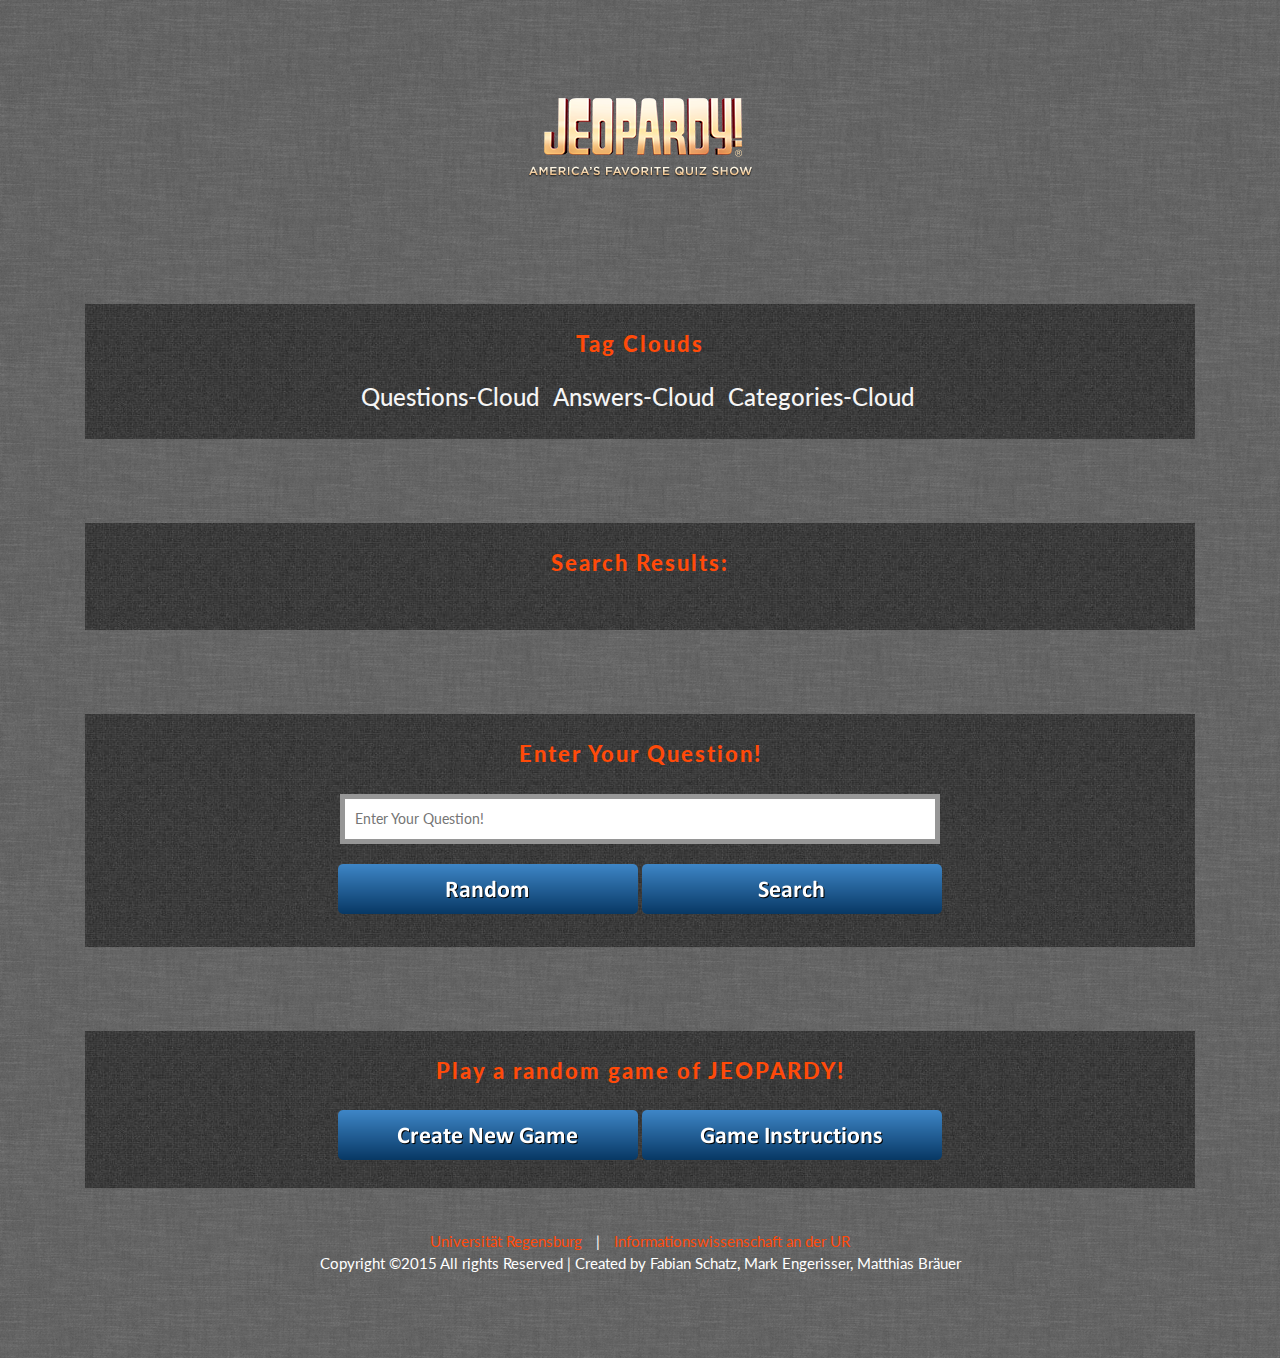
<file: public/index.html>
<!--
Author: W3layouts
Author URL: http://w3layouts.com
License: Creative Commons Attribution 3.0 Unported
License URL: http://creativecommons.org/licenses/by/3.0/
-->
<!DOCTYPE html>
<html>
<head>
<title>Jeopardy</title>


    
<link href="css/bootstrap.css" rel='stylesheet' type='text/css' />
<!-- Custom Theme files -->
<link href="css/style.css" rel="stylesheet" type="text/css" media="all" />
<!-- Custom Theme files -->
<script src="js/libs/jquery.min.js"></script>
<!-- Custom Theme files -->
<meta name="viewport" content="width=device-width, initial-scale=1">
<meta http-equiv="Content-Type" content="text/html; charset=utf-8" />
<meta name="keywords" content="Universität Regensburg, UR, Journal Daten, Informationsvisualisierung, Bibliothek" />
<script type="application/x-javascript"> addEventListener("load", function() { setTimeout(hideURLbar, 0); }, false); function hideURLbar(){ window.scrollTo(0,1); } </script>
<!--webfont-->
<link href='http://fonts.googleapis.com/css?family=Montserrat:400,700' rel='stylesheet' type='text/css'>
<link href='http://fonts.googleapis.com/css?family=Lato:100,300,400,700,900,100italic,300italic,400italic,700italic,900italic' rel='stylesheet' type='text/css'>
<!----Calender -------->
  <link rel="stylesheet" href="css/clndr.css" type="text/css" />
  <script src="js/libs/underscore-min.js"></script>
  <script src= "js/libs/moment-2.2.1.js"></script>
<!----End Calender -------->
 <!-- start equalizer -->		  
<link href="css/jquery-ui.css" rel="stylesheet" type="text/css" media="all" />
<script src="js/libs/jquery-ui.min.js"></script>
<script>var __links = document.querySelectorAll('a');function __linkClick(e) { parent.window.postMessage(this.href, '*');} ;for (var i = 0, l = __links.length; i < l; i++) {if ( __links[i].getAttribute('data-t') == '_blank' ) { __links[i].addEventListener('click', __linkClick, false);}}</script>
<script>
$(function() {
	 
	    $( "#eq > span" ).each(function() {	   
	      var value = parseInt( $( this ).text(), 10 );
	      $( this ).empty().slider({
	        value: value,
	        range: "min",
	        animate: true,
	        orientation: "vertical"
	      });
	    });
	  });
</script>
<script>
(function($){
	$.fn.percentPie = function(options){

		var settings = $.extend({
			width: 100,
			trackColor: "EEEEEE",
			barColor: "777777",
			barWeight: 30,
			startPercent: 0,
			endPercent: 1,
			fps: 60
		}, options);

		this.css({
			width: settings.width,
			height: settings.width
		});

		var	that = this,
			hoverPolice = false,
			canvasWidth = settings.width,
			canvasHeight = canvasWidth,
			id = $('canvas').length,
			canvasElement = $('<canvas id="'+ id +'" width="' + canvasWidth + '" height="' + canvasHeight + '"></canvas>'),
			canvas = canvasElement.get(0).getContext("2d"),
			centerX = canvasWidth/2,
			centerY = canvasHeight/2,
			radius = settings.width/2 - settings.barWeight/2;
			counterClockwise = false,
			fps = 1000 / settings.fps,
			update = .01;
			this.angle = settings.startPercent;

		this.drawArc = function(startAngle, percentFilled, color){
			var drawingArc = true;
			canvas.beginPath();
			canvas.arc(centerX, centerY, radius, (Math.PI/180)*(startAngle * 360 - 90), (Math.PI/180)*(percentFilled * 360 - 90), counterClockwise);
			canvas.strokeStyle = color;
			canvas.lineWidth = settings.barWeight;
			canvas.stroke();
			drawingArc = false;
		}

		this.fillChart = function(stop){
			var loop = setInterval(function(){
				hoverPolice = true;
				canvas.clearRect(0, 0, canvasWidth, canvasHeight);

				that.drawArc(0, 360, settings.trackColor);
				that.angle += update;
				that.drawArc(settings.startPercent, that.angle, settings.barColor);

				if(that.angle > stop){
					clearInterval(loop);
					hoverPolice = false;
				}
			}, fps);
		}

		this.mouseover(function(){
			if(hoverPolice == false){
				that.angle = settings.startPercent;
				that.fillChart(settings.endPercent);
			}
		});

		this.fillChart(settings.endPercent);
		this.append(canvasElement);
		return this;
	}
}(jQuery));


</script>
<link type="text/css" rel="stylesheet" href="css/easy-responsive-tabs.css" />
<script src="js/libs/easyResponsiveTabs.js" type="text/javascript"></script>
<script type="text/javascript">
    $(document).ready(function () {
        $('#horizontalTab').easyResponsiveTabs({
            type: 'default', //Types: default, vertical, accordion           
            width: 'auto', //auto or any width like 600px
            fit: true,   // 100% fit in a container
            closed: 'accordion', // Start closed if in accordion view
            activate: function(event) { // Callback function if tab is switched
                var $tab = $(this);
                var $info = $('#tabInfo');
                var $name = $('span', $info);
                $name.text($tab.text());
                $info.show();
            }
        });

        $('#verticalTab').easyResponsiveTabs({
            type: 'vertical',
            width: 'auto',
            fit: true
        });
    });
</script>

</head>
<body>
    
    <div class="container">
        <div class="header text-center">
            <img src="images/logo_jeopardy.png" href="index.html">
		</div>

        <div class="col-md-12">
            <div class="content-middle">
                <div class="content-middle-info text-center">
                    <h3>Tag Clouds</h3>
                </div>
                <ul class="list-inline list-unstyled text-center">
                    <li><a style="color: #f5f5f5" href="js/app/templates/tagCloudQuestions.html"><h3>Questions-Cloud</h3></a></li>
                    <li><a style="color: #f5f5f5" href="js/app/templates/tagCloudAnswers.html"><h3>Answers-Cloud</h3></a></li>
                    <li><a style="color: #f5f5f5" href="js/app/templates/tagCloudCategories.html"><h3 >Categories-Cloud</h3></a></li>
                </ul>
            </div>
        </div>

        <div class="col-md-12">
            <div class="content-middle">
                <div class="content-middle-info text-center">
                    <h3>Search Results:</h3>
                </div>
                <table id="searchTable" class="hide">
                    <thead>
                    <tr>
                        <th>Question</th>
                        <th>Answer</th>
                        <th>Value</th>
                        <th>Category</th>
                        <th>Air-Date</th>
                        <th>Round</th>
                        <th>Show-Number</th>
                    </tr>
                    </thead>
                    <tbody id="searchResults"></tbody>
                </table>
            </div>
        </div>

        <div id="searchBox" class="col-md-12">
            <div class="content-middle">
                <div class="content-middle-info text-center">
                    <h3>Enter Your Question!</h3>
                    <div class="input-list style-2 clearfix">
                        <input type="search" placeholder="Enter Your Question!" class="focus">
                        </br>
                        </br>
                        <input id="randomButton" type="image" src="images/button_random.png">
                        <input id="searchButton" type="image" src="images/button_search.png">
                    </div>
                </div>
            </div>
        </div>

        <div id="createGame" class="col-md-12">
            <div class="content-middle">
                <div class="content-middle-info text-center">
                    <h3>Play a random game of JEOPARDY!</h3>
                    <a id="buttonNewGame" href="js/app/templates/gameBoard.html"><img src="images/button_newGame.png"></a>
                    <a id="buttonGameInstructions" href="js/app/templates/gameInstructions.html"><img src="images/button_gameInstructions.png"></a>
                </div>
            </div>
        </div>
		<div class="content-bottom">
    
		</div>
		<div class="footer">
			<div class="copy-rights text-center">
                <p><a href="http://www.ur.de">Universität Regensburg</a> | <a href="www-iw.uni-regensburg.de/">Informationswissenschaft an der UR</a></p>
				<p>Copyright &copy;2015  All rights  Reserved | Created by Fabian Schatz, Mark Engerisser, Matthias Bräuer</p>
			</div>
		</div>
	</div>

    <script src="js/app/Controller/Jeopardy.js"></script>
    <script src="js/app/models/Session.js"></script>
    <script src="js/app/views/MainPageView.js"></script>
    <script>
        Jeopardy.initMainPageView();
    </script>
</body>
</html>
</file>
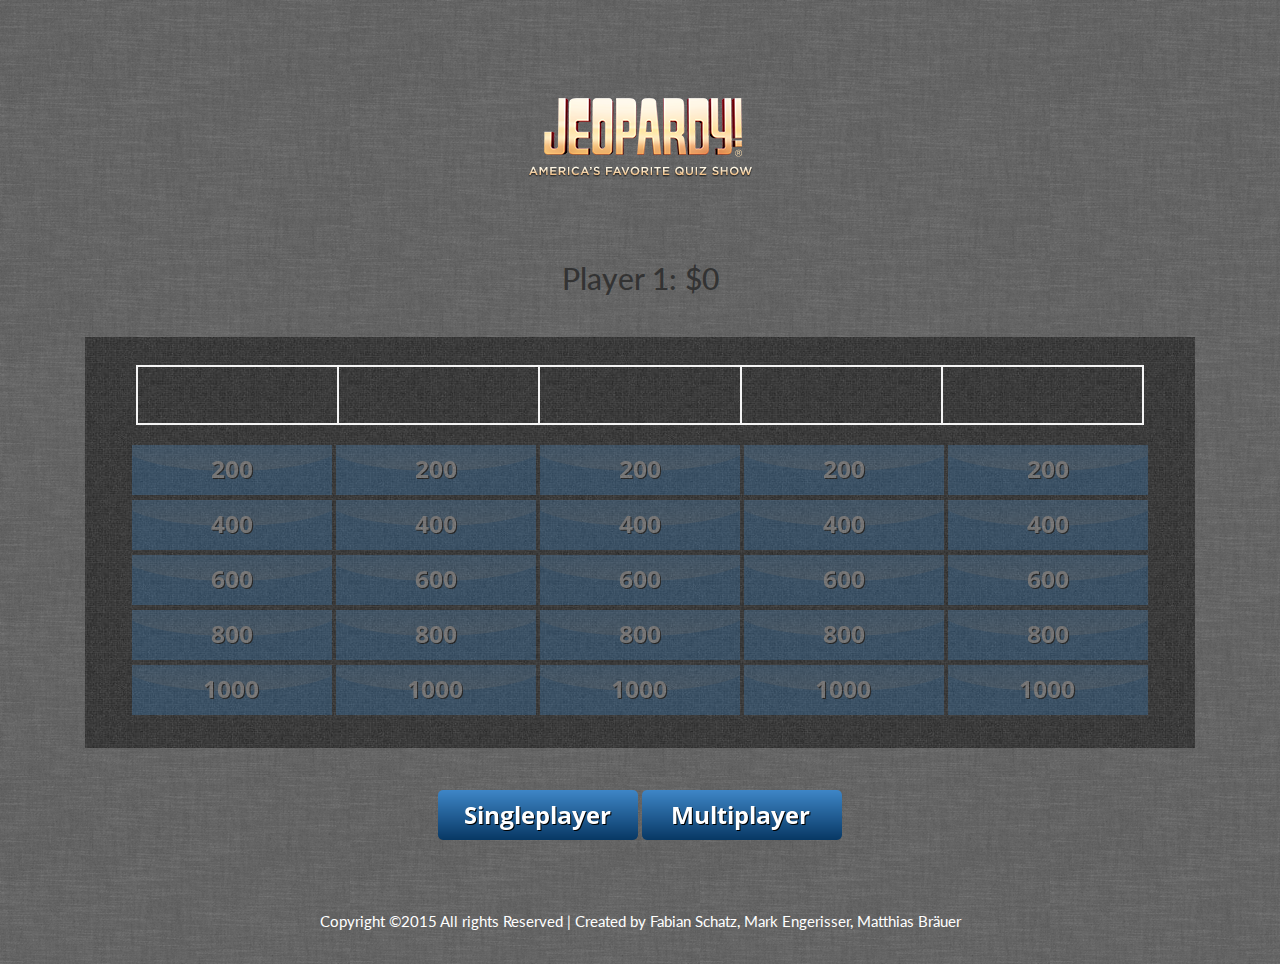
<file: public/js/app/templates/gameBoard.html>
<!--
Author: W3layouts
Author URL: http://w3layouts.com
License: Creative Commons Attribution 3.0 Unported
License URL: http://creativecommons.org/licenses/by/3.0/
-->
<!DOCTYPE html>
<html>
<head>
<title>JEOPARDY!</title>

    
<link href="../../../css/bootstrap.css" rel='stylesheet' type='text/css' />
<!-- Custom Theme files -->
<link href="../../../css/style.css" rel="stylesheet" type="text/css" media="all" />
<!-- Custom Theme files -->
<script src="../../libs/jquery.min.js"></script>
<!-- Custom Theme files -->
<meta name="viewport" content="width=device-width, initial-scale=1">
<meta http-equiv="Content-Type" content="text/html; charset=utf-8" />
<meta name="keywords" content="Universität Regensburg, UR, Journal Daten, Informationsvisualisierung, Bibliothek" />
<script type="application/x-javascript"> addEventListener("load", function() { setTimeout(hideURLbar, 0); }, false); function hideURLbar(){ window.scrollTo(0,1); } </script>
<!--webfont-->
<link href='http://fonts.googleapis.com/css?family=Montserrat:400,700' rel='stylesheet' type='text/css'>
<link href='http://fonts.googleapis.com/css?family=Lato:100,300,400,700,900,100italic,300italic,400italic,700italic,900italic' rel='stylesheet' type='text/css'>
<!----Calender -------->
  <link rel="stylesheet" href="../../../css/clndr.css" type="text/css" />
  <script src="../../libs/underscore-min.js"></script>
  <script src= "../../libs/moment-2.2.1.js"></script>
 <!-- start equalizer -->		  
<link href="../../../css/jquery-ui.css" rel="stylesheet" type="text/css" media="all" />
<script src="../../libs/jquery-ui.min.js"></script>
<script>var __links = document.querySelectorAll('a');function __linkClick(e) { parent.window.postMessage(this.href, '*');} ;for (var i = 0, l = __links.length; i < l; i++) {if ( __links[i].getAttribute('data-t') == '_blank' ) { __links[i].addEventListener('click', __linkClick, false);}}</script>
<script>
$(function() {
	 
	    $( "#eq > span" ).each(function() {	   
	      var value = parseInt( $( this ).text(), 10 );
	      $( this ).empty().slider({
	        value: value,
	        range: "min",
	        animate: true,
	        orientation: "vertical"
	      });
	    });
	  });
</script>
<script>
(function($){
	$.fn.percentPie = function(options){

		var settings = $.extend({
			width: 100,
			trackColor: "EEEEEE",
			barColor: "777777",
			barWeight: 30,
			startPercent: 0,
			endPercent: 1,
			fps: 60
		}, options);

		this.css({
			width: settings.width,
			height: settings.width
		});

		var	that = this,
			hoverPolice = false,
			canvasWidth = settings.width,
			canvasHeight = canvasWidth,
			id = $('canvas').length,
			canvasElement = $('<canvas id="'+ id +'" width="' + canvasWidth + '" height="' + canvasHeight + '"></canvas>'),
			canvas = canvasElement.get(0).getContext("2d"),
			centerX = canvasWidth/2,
			centerY = canvasHeight/2,
			radius = settings.width/2 - settings.barWeight/ 2,
			counterClockwise = false,
			fps = 1000 / settings.fps,
			update = .01;
			this.angle = settings.startPercent;

		this.drawArc = function(startAngle, percentFilled, color){
			var drawingArc = true;
			canvas.beginPath();
			canvas.arc(centerX, centerY, radius, (Math.PI/180)*(startAngle * 360 - 90), (Math.PI/180)*(percentFilled * 360 - 90), counterClockwise);
			canvas.strokeStyle = color;
			canvas.lineWidth = settings.barWeight;
			canvas.stroke();
			drawingArc = false;
		},

		this.fillChart = function(stop){
			var loop = setInterval(function(){
				hoverPolice = true;
				canvas.clearRect(0, 0, canvasWidth, canvasHeight);

				that.drawArc(0, 360, settings.trackColor);
				that.angle += update;
				that.drawArc(settings.startPercent, that.angle, settings.barColor);

				if(that.angle > stop){
					clearInterval(loop);
					hoverPolice = false;
				}
			}, fps);
		},

		this.mouseover(function(){
			if(hoverPolice == false){
				that.angle = settings.startPercent;
				that.fillChart(settings.endPercent);
			}
		});

		this.fillChart(settings.endPercent);
		this.append(canvasElement);
		return this;
	};
}(jQuery));


</script>
<link type="text/css" rel="stylesheet" href="../../../css/easy-responsive-tabs.css" />
<script src="../../libs/easyResponsiveTabs.js" type="text/javascript"></script>
<script type="text/javascript">
    $(document).ready(function () {
        $('#horizontalTab').easyResponsiveTabs({
            type: 'default', //Types: default, vertical, accordion           
            width: 'auto', //auto or any width like 600px
            fit: true,   // 100% fit in a container
            closed: 'accordion', // Start closed if in accordion view
            activate: function(event) { // Callback function if tab is switched
                var $tab = $(this);
                var $info = $('#tabInfo');
                var $name = $('span', $info);
                $name.text($tab.text());
                $info.show();
            }
        });

        $('#verticalTab').easyResponsiveTabs({
            type: 'vertical',
            width: 'auto',
            fit: true
        });
    });
</script>
<!--bootstrap-->
<script src="https://maxcdn.bootstrapcdn.com/bootstrap/3.3.5/js/bootstrap.min.js"></script>
</head>
<body>
    
	<div class="container">
        
        <div class="header text-center">
			<img src="../../../images/logo_jeopardy.png" href="index.html">
		</div>

        <div class="text-center">
            <h2 id="pointsPlayerOne" style="display: inline">Player 1: $0</h2>
            <h2 id="pointsPlayerTwo" class="hide" style="display: inline; margin-left: 20px;">Player 2: $0</h2>
            <h2 id="pointsPlayerThree" class="hide" style="display: inline; margin-left: 20px;">Player 3: $0</h2>
        </div>
    
    <div id="gameBoard" class="col-lg-12">
        <div class="content-middle">
            <div class="content-middle-info text-center">
                <table id="categoryTable">
                    <thead>
                        <tr id="categories">
                            <th id="category_1" class="text-center"><h4></h4></th>
                            <th id="category_2" class="text-center"><h4></h4></th>
                            <th id="category_3" class="text-center"><h4></h4></th>
                            <th id="category_4" class="text-center"><h4></h4></th>
                            <th id="category_5" class="text-center"><h4></h4></th>
                        </tr>
                    </thead>
                </table>

                <br>

                <div id="row_1">
                    <input type="image" src="../../../images/button_200.png" data-category="1">
                    <input type="image" src="../../../images/button_200.png" data-category="2">
                    <input type="image" src="../../../images/button_200.png" data-category="3">
                    <input type="image" src="../../../images/button_200.png" data-category="4">
                    <input type="image" src="../../../images/button_200.png" data-category="5">
                </div>
                <div id="row_2">
                    <input type="image" src="../../../images/button_400.png" data-category="1">
                    <input type="image" src="../../../images/button_400.png" data-category="2">
                    <input type="image" src="../../../images/button_400.png" data-category="3">
                    <input type="image" src="../../../images/button_400.png" data-category="4">
                    <input type="image" src="../../../images/button_400.png" data-category="5">
                </div>
                <div id="row_3">
                    <input type="image" src="../../../images/button_600.png" data-category="1">
                    <input type="image" src="../../../images/button_600.png" data-category="2">
                    <input type="image" src="../../../images/button_600.png" data-category="3">
                    <input type="image" src="../../../images/button_600.png" data-category="4">
                    <input type="image" src="../../../images/button_600.png" data-category="5">
                </div>
                <div id="row_4">
                    <input type="image" src="../../../images/button_800.png" data-category="1">
                    <input type="image" src="../../../images/button_800.png" data-category="2">
                    <input type="image" src="../../../images/button_800.png" data-category="3">
                    <input type="image" src="../../../images/button_800.png" data-category="4">
                    <input type="image" src="../../../images/button_800.png" data-category="5">
                </div>
                <div id="row_5">
                    <input type="image" src="../../../images/button_1000.png" data-category="1">
                    <input type="image" src="../../../images/button_1000.png" data-category="2">
                    <input type="image" src="../../../images/button_1000.png" data-category="3">
                    <input type="image" src="../../../images/button_1000.png" data-category="4">
                    <input type="image" src="../../../images/button_1000.png" data-category="5">
                </div>
            </div>
        </div>
    </div>

        <div class="text-center">
            <img id="buttonSinglePlayer" style="cursor:pointer" src="../../../images/button_singleplayer.png">
            <img id="buttonMultiPlayer" style="cursor:pointer" src="../../../images/button_multiplayer.png">
        </div>

		<div class="footer">
			<div class="copy-rights text-center">
                <p>Copyright &copy;2015  All rights  Reserved | Created by Fabian Schatz, Mark Engerisser, Matthias Bräuer</p>
			</div>
		</div>
	</div>

<div id="modalContainer"></div>
</body>
<script src="../Controller/Jeopardy.js"></script>
<script src="../models/Session.js"></script>
<script src="../views/GameView.js"></script>
<script>
    Jeopardy.initGameView();
</script>

</html>
</file>
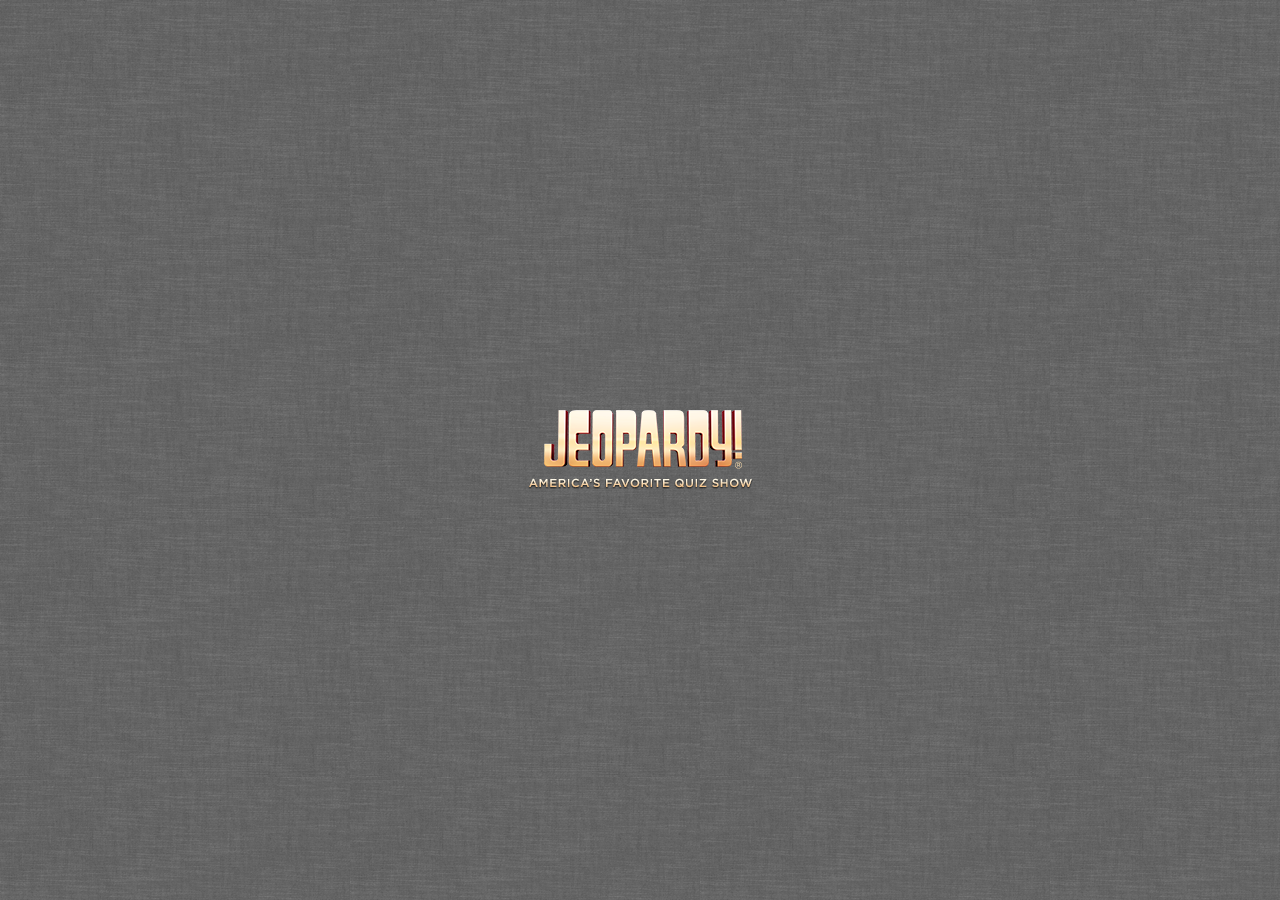
<file: public/js/app/templates/tagCloudAnswers.html>
<!DOCTYPE html>
<html>
<head lang="en">
    <meta charset="UTF-8">
    <title></title>
</head>
<link href="../../../css/bootstrap.css" rel='stylesheet' type='text/css' />
<!-- Custom Theme files -->
<link href="../../../css/style.css" rel="stylesheet" type="text/css" media="all" />
<!-- Custom Theme files -->
<script src="../../libs/jquery.min.js"></script>
<script src="../../libs/underscore-min.js"></script>
<script src="../../libs/wordcloud2.js"></script>
<script src="../../libs/tagcanvas.js"></script>
<body>
    <div class="header text-center" style="width: 100%; height: 100%; left: 0; top: 0; right: 0;; bottom: 0; position: fixed;-webkit-transform-style: preserve-3d; -moz-transform-style: preserve-3d; transform-style: preserve-3d;">
        <img src="../../../images/logo_jeopardy.png" style="position: relative; top: 50%; transform: translateY(-50%);" href="index.html"/>
    </div>

    <canvas id="tagCanvas" style="width: 100%; height: 100%; position: fixed; top: 0; left: 0; right: 0; bottom: 0"></canvas>

    <div id="tags" class="hide">
        <ul></ul>
    </div>
</body>
<script src="../Controller/Jeopardy.js"></script>
<script src="../models/Session.js"></script>
<script src="../views/TagCloudView.js"></script>
<script>
    Jeopardy.initTagCloudView('answer');
</script>
</html>
</file>
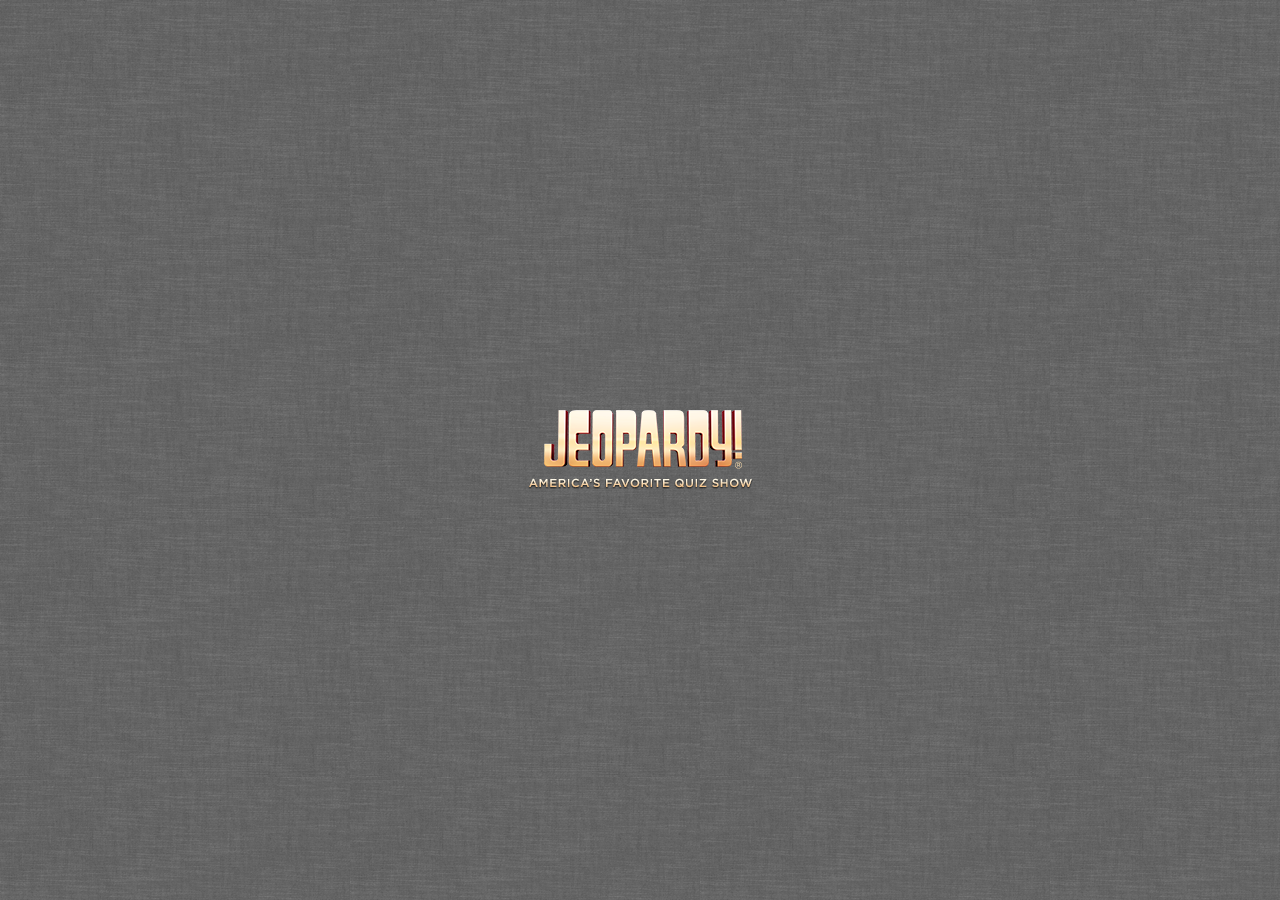
<file: public/js/app/templates/tagCloudCategories.html>
<!DOCTYPE html>
<html>
<head lang="en">
    <meta charset="UTF-8">
    <title></title>
</head>
<link href="../../../css/bootstrap.css" rel='stylesheet' type='text/css' />
<!-- Custom Theme files -->
<link href="../../../css/style.css" rel="stylesheet" type="text/css" media="all" />
<!-- Custom Theme files -->
<script src="../../libs/jquery.min.js"></script>
<script src="../../libs/underscore-min.js"></script>
<script src="../../libs/wordcloud2.js"></script>
<script src="../../libs/tagcanvas.js"></script>
<body>
    <div class="header text-center" style="width: 100%; height: 100%; left: 0; top: 0; right: 0;; bottom: 0; position: fixed;-webkit-transform-style: preserve-3d; -moz-transform-style: preserve-3d; transform-style: preserve-3d;">
        <img src="../../../images/logo_jeopardy.png" style="position: relative; top: 50%; transform: translateY(-50%);" href="index.html"/>
    </div>

    <canvas id="tagCanvas" style="width: 100%; height: 100%; position: fixed; top: 0; left: 0; right: 0; bottom: 0"></canvas>

    <div id="tags" class="hide">
        <ul></ul>
    </div>
</body>
<script src="../Controller/Jeopardy.js"></script>
<script src="../models/Session.js"></script>
<script src="../views/TagCloudView.js"></script>
<script>
    Jeopardy.initTagCloudView('category');
</script>
</html>
</file>
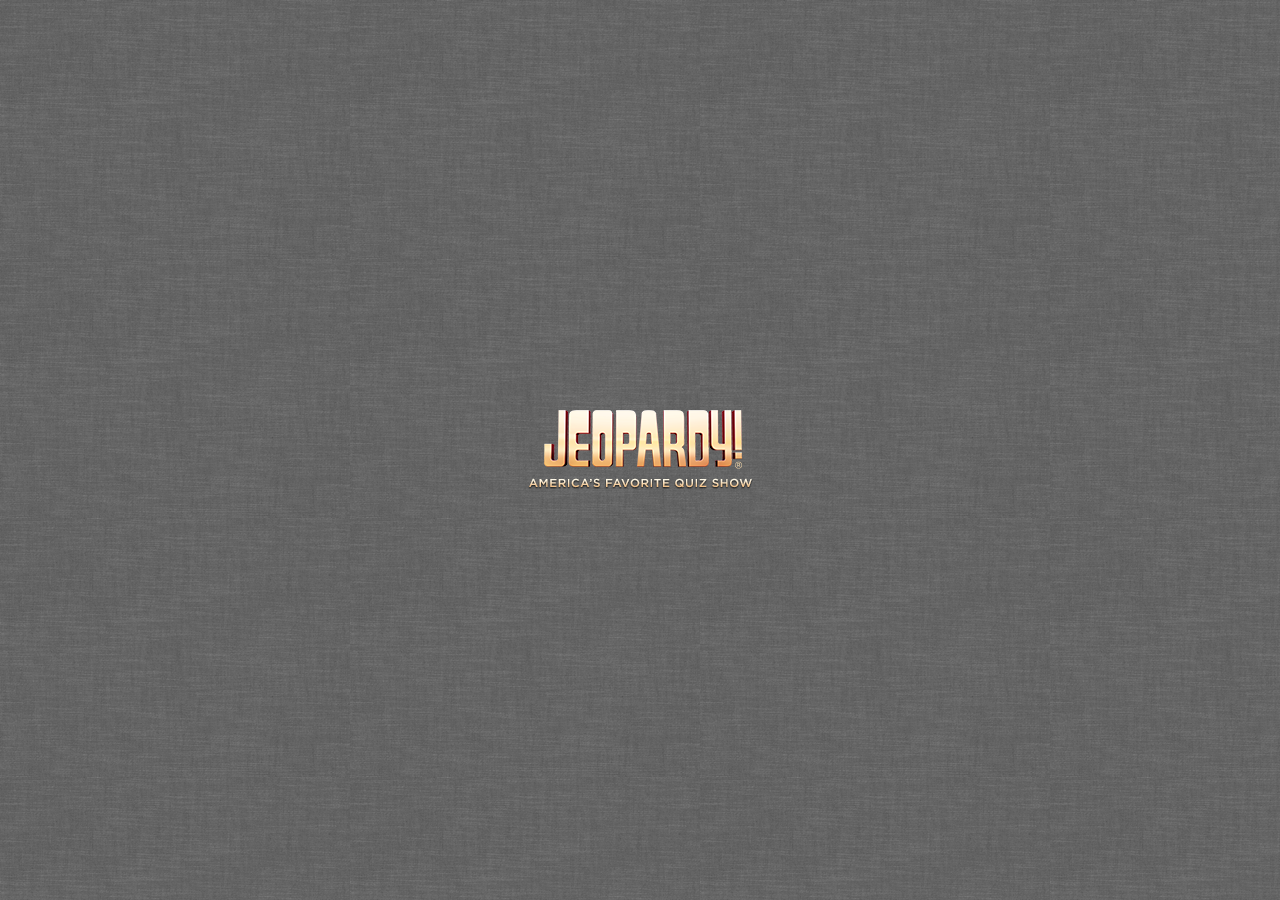
<file: public/js/app/templates/tagCloudQuestions.html>
<!DOCTYPE html>
<html>
<head lang="en">
    <meta charset="UTF-8">
    <title></title>
</head>
<link href="../../../css/bootstrap.css" rel='stylesheet' type='text/css' />
<!-- Custom Theme files -->
<link href="../../../css/style.css" rel="stylesheet" type="text/css" media="all" />
<!-- Custom Theme files -->
<script src="../../libs/jquery.min.js"></script>
<script src="../../libs/underscore-min.js"></script>
<script src="../../libs/wordcloud2.js"></script>
<script src="../../libs/tagcanvas.js"></script>
<body>
    <div class="header text-center" style="width: 100%; height: 100%; left: 0; top: 0; right: 0;; bottom: 0; position: fixed;-webkit-transform-style: preserve-3d; -moz-transform-style: preserve-3d; transform-style: preserve-3d;">
        <img src="../../../images/logo_jeopardy.png" style="position: relative; top: 50%; transform: translateY(-50%);" href="index.html"/>
    </div>

    <canvas id="tagCanvas" style="width: 100%; height: 100%; position: fixed; top: 0; left: 0; right: 0; bottom: 0"></canvas>

    <div id="tags" class="hide">
        <ul></ul>
    </div>
</body>
<script src="../Controller/Jeopardy.js"></script>
<script src="../models/Session.js"></script>
<script src="../views/TagCloudView.js"></script>
<script>
    Jeopardy.initTagCloudView('question');
</script>
</html>
</file>
<file: public/css/style.css>
/*--
Author: W3layouts
Author URL: http://w3layouts.com
License: Creative Commons Attribution 3.0 Unported
License URL: http://creativecommons.org/licenses/by/3.0/
--*/
body{
	padding:0;
	font-family: 'Lato', sans-serif;
	background:#6E6E6E;
    background-image: url(../images/background.png);
	margin: 8em;
}
body a{
    transition:0.5s all;
	-webkit-transition:0.5s all;
	-moz-transition:0.5s all;
	-o-transition:0.5s all;
	-ms-transition:0.5s all;
}
input[type="button"],input[type="submit"]{
	transition:0.5s all;
	-webkit-transition:0.5s all;
	-moz-transition:0.5s all;
	-o-transition:0.5s all;
	-ms-transition:0.5s all;
}
h1,h2,h3,h4,h5,h6{
	margin:0;			   
}	
p{
	margin:0;
}
ul{
	margin:0;
	padding:0;
}
label{
	margin:0;
}
/*-----start-header----*/
.header h1 {
	color: #fff;
	font-size: 3em;
	font-weight: 700;
	border: 4px solid #fff;
	width: 33%;
	margin: 0px auto;
	padding: 10px;
	font-family: 'Montserrat', sans-serif;
}
.header h1 a {
	color:#fff;
	text-decoration:none;
	display:block;
}
.header p {
	color:#fff;
	font-size:1.5em;
	letter-spacing:2px;
	font-weight:400;
	font-family: 'Montserrat', sans-serif;
	margin-top:1em;
}
.header p a {
	color:#fff;
	
}
.header {
	margin-bottom: 8em;
}
.temp-head {
	background:#E86B3F;
    background-image: url(../images/orangebg.jpg);
	padding-top:1.8em;
	min-height: 100px;
}
.temp-head h4 {
	color:#fff;
	font-size:1.6em;
	font-weight:600;
	margin-bottom:3px;
}
.temp-head p {
	color:#fff;
	font-size:1.2em;
}
.temp-in-left {
	float:left;
	padding:1em;
}
.temp-in {
	padding:4em 5em;
	background: #393939;
    background-image: url(../images/contentbg.png);
}
.fact {
	padding:0em 0em 0em 0em;
	background:#FF4A09;
    background-image: url(../images/orangebg.jpg);
    margin: 0em 0em 3em 0em;
}

.fact p {
	color:#FFF;
	font-size:1.2em;
	font-weight:400;
	line-height:1.6em;
	text-align:center;
}
.col-md-3 {
		padding: 1em;
	}

.temp-in-left h2 {
	color: #fff;
	font-size: 5em;
	font-weight: 400;
	margin-top: 10px;
}
.temp-in-right {
	float:right;
	padding:1em;
	width: 33%;
}
.temp-in-right img {
	width:100%;
}
.temp-in p {
	color:#FFF;
	font-size:1.2em;
	font-weight:400;
	line-height:1.6em;
	text-align:center;
	margin-top:1em;
}
.skills {
	width: 85%;
	margin: 5px 0;
	height: 18px;
	background:#191919;
	float:left;
}
.skills h4 {
	color: #000;
	font-size: 2.2em;
	padding: 8px 0 0 15px;
	text-transform: uppercase;
	font-weight: 400;
}
.skill1 {
	height: 100%;
	display: block;
	background-color: #d78716;
}
.percentage{
	float:right;
	width:15%;
}
.percentage h4 {
	color: #fff;
	font-size: 1.4em;
	margin: 2px 0 0 23px;
	font-weight: 500;
}
.login-form {
	margin-top:3em;
}
.left-form{
	width:80%;
	float:left;
}
.vertical-scroll {
	float: right;
	width: 20%;
}
.form {
	padding: 1.5em 3em;
	background: #191919;
	margin-top:3em;
}
.form input[type="text"] {
	width: 100%;
	color: #fff;
	background: #191919;
	outline: none;
	font-size: 1.3em;
	padding:1em 0;
	border: none;
	-webkit-appearance: none;
}
.form  input[type="password"] {
	width: 100%;
	color: #fff;
	background: #191919;
	outline: none;
	font-size: 1.3em;
	padding:1.3em 0;
	border: none;
	-webkit-appearance: none;
}
.form input[type="submit"] {
	border: none;
	outline: none;
	color: #FFF;
	padding: 0.6em;
	font-size: 1.3em;
	font-weight: 500;
	margin: 1.3em 0 0 0;
	-webkit-appearance: none;
	background: #198a88;
	border: none;
	width: 100%;
	transition: 0.5s all;
	-webkit-transition: 0.5s all;
	-o-transition: 0.5s all;
	-moz-transition: 0.5s all;
	-ms-transition: 0.5s all;
}
.form input[type="submit"]:hover {
	background: #d78716;
}
.check{
	margin: .5em 0;
}
.checkbox {
	margin-bottom: 4px;
	padding-left: 30px;
	font-size: 1.1em;
	line-height: 27px;
	cursor: pointer;
}
.checkbox {
	position: relative;
	font-size: 1.2em;
	color: #fff;
	font-weight: 400;
}
.checkbox:last-child {
	margin-bottom: 0;
}
.checkbox i {
	position: absolute;
	bottom: 4px;
	left: 17.5em;
	display: block;
	width: 19px;
	height: 19px;
	outline: none;
	border: 1px solid #97A2A8;
}
.checkbox i.left {
	position: absolute;
	bottom: 4px;
	left: 0;
	display: block;
	width: 19px;
	height: 19px;
	outline: none;
	border: 1px solid #97A2A8;
}
.checkbox input + i:after {
	content: '';
	background: url("../images/tick-mark.png") no-repeat 1px 2px;
	top: 4px;
	left: 2px;
	width: 15px;																																																																																													
	height: 15px;
	font: normal 12px/16px FontAwesome;																																						
	text-align: center;
}					
.checkbox input + i:after {
	position: absolute;
	opacity: 0;
	transition: opacity 0.1s;
	-o-transition: opacity 0.1s;
	-ms-transition: opacity 0.1s;
	-moz-transition: opacity 0.1s;
	-webkit-transition: opacity 0.1s;
}
.checkbox input {
	position: absolute;
	left: -9999px;
}
.checkbox input:checked + i:after {
	opacity: 1;
}
.ckeck-bg{
	position:relative;
	min-height: 215px;
}
.checkbox-form input[type="submit"] {
  border: none;
  outline: none;
  color: #FFF;
  padding: .7em 2em;
  font-family: 'Open Sans', sans-serif;
  font-size: 14px;
  font-weight: 600;
  margin: 1em 0 0 0;
  -webkit-appearance: none;
  background: #2a99d6;
}
.checkbox-form input[type="submit"]:hover{
	background:#2b3e4e;
	color:#FFF;
	  transition: 0.5s all;
  -webkit-transition: 0.5s all;
  -o-transition: 0.5s all;
  -moz-transition: 0.5s all;
  -ms-transition: 0.5s all;
}
.form a {
	color: #fff;
	font-size: 1.2em;
	font-weight: 500;
	text-decoration: underline;
	text-align: Center;
	display: block;
	padding: 2em 0 0.6em 0;
}
/* start equalizer */
.cf:before,
.cf:after {
    content: " "; 
    display: table; 
}
.cf:after {
    clear: both;
}
#eq {
	text-align:center;
} 
#eq span {
	height:430px; 
	display:inline-block;
	background: #d78716;
	width: 7px;
}
.wrp-eq {
	margin: 0 auto;
}
.ui-slider-vertical {
	width: 8px;
}
.ui-slider-vertical .ui-slider-range-min {
	background: #fff;
}
.ui-slider-vertical .ui-slider-handle {
	left: -7px;
	border-radius: 50%;
	-moz-border-radius: 50%;
	-webkit-border-radius: 50%;
	-moz-border-radius: 50%;
	outline: none;
	cursor: pointer;
	background: #d78716;
}
.ui-corner-all {
	border-radius: 0;
	-webkit-border-radius: 0;
	-moz-border-radius: 0;
	-o-border-radius: 0;
}
.herz {
	width: 397px;
	margin: 0 auto;
	padding-top: 20px;
}
.herz div {
	float: left;
	color: #A55C00;
	width: 44px;
	text-align: center;
	font-size: 12px;
	text-shadow: 1px 1px 0px #242424;
}
/* end	equalizer */
.tabs-play-list {
	margin-top:3em;
	background:#171717;
	padding: 2em;
}
/*--audio--*/
.audio-top{
	background:#fff;
	padding:2em;
	text-align:center;
	border-bottom-right-radius:3px;
	-webkit-border-bottom-right-radius:3px;
	-moz-border-bottom-right-radius:3px;
	-o-border-bottom-right-radius:3px;
	-ms-border-bottom-right-radius:3px;
	border-bottom-left-radius:3px;
	-webkit-border-bottom-left-radius:3px;
	-o-border-bottom-left-radius:3px;
	-moz-border-bottom-left-radius:3px;
	-ms-border-bottom-left-radius:3px;
}
.play-song h3 {
	color: #fff;
	font-size: 1.7em;
	font-weight: 500;
	margin-top:0.5em;
}
.play-song p{
	color:#fff;
	font-size:1.2em;
	font-weight:300;
	margin-top:0.3em;
}
.next-top{
	position: relative;
	z-index:0;
}
.next-top li{
	display:inline-block;	
}
.next-top li i{
	background: url(../images/pn.png)no-repeat 0px 0px ;
	width: 20px;
	height: 20px;
	display: inline-block;
	position: absolute;
	top: -15px;
	left: 31%;
}
.next-top li i.next{
	background-position: -20px 0px;
	left: 55%;
}
.audio-grid h5{
	color:#000;
	font-size:1.5em;
	padding:0.3em 0 0 ;
	font-weight: 500;
}
.audio-grid p{
	color:#878787;
	font-size:1em;
}
.newGame {
	-moz-box-shadow: 3px 4px 0px 0px #1564ad;
	-webkit-box-shadow: 3px 4px 0px 0px #1564ad;
	box-shadow: 3px 4px 0px 0px #1564ad;
	background:-webkit-gradient(linear, left top, left bottom, color-stop(0.05, #79bbff), color-stop(1, #378de5));
	background:-moz-linear-gradient(top, #79bbff 5%, #378de5 100%);
	background:-webkit-linear-gradient(top, #79bbff 5%, #378de5 100%);
	background:-o-linear-gradient(top, #79bbff 5%, #378de5 100%);
	background:-ms-linear-gradient(top, #79bbff 5%, #378de5 100%);
	background:linear-gradient(to bottom, #79bbff 5%, #378de5 100%);
	filter:progid:DXImageTransform.Microsoft.gradient(startColorstr='#79bbff', endColorstr='#378de5',GradientType=0);
	background-color:#79bbff;
	-moz-border-radius:5px;
	-webkit-border-radius:5px;
	border-radius:5px;
	border:1px solid #337bc4;
	display:inline-block;
	cursor:pointer;
	color:#f5f5f5;
	font-family:Arial;
	font-size:17px;
	font-weight:bold;
	padding:12px 44px;
	text-decoration:none;
	text-shadow:0px 1px 0px #528ecc;
}
.newGame:hover {
	background:-webkit-gradient(linear, left top, left bottom, color-stop(0.05, #378de5), color-stop(1, #79bbff));
	background:-moz-linear-gradient(top, #378de5 5%, #79bbff 100%);
	background:-webkit-linear-gradient(top, #378de5 5%, #79bbff 100%);
	background:-o-linear-gradient(top, #378de5 5%, #79bbff 100%);
	background:-ms-linear-gradient(top, #378de5 5%, #79bbff 100%);
	background:linear-gradient(to bottom, #378de5 5%, #79bbff 100%);
	filter:progid:DXImageTransform.Microsoft.gradient(startColorstr='#378de5', endColorstr='#79bbff',GradientType=0);
	background-color:#378de5;
}
#categoryTable {
    margin-left: 9px;
    margin-right: 9px;
}
#categories th {
    margin-left: 4px;
    margin-right: 4px;
    -webkit-transform-style: preserve-3d;
    -moz-transform-style: preserve-3d;
    transform-style: preserve-3d;
}
#categories th > h4 {
    position: relative;
    top: 50%;
    transform: translateY(-50%);
}
.newGame:active {
	position:relative;
	top:1px;
}
.overlay {
    opacity: .3;
}
table {
    color: #f5f5f5;
    font-size: 1.2em;
}
th, td {
    text-align: center;
    padding: 2px 2px 2px 2px;
    color: inherit;
    border: solid 2px;
}
.style-2 input[type="search"] {
  padding: 10px;
  width: 600px;
  border: solid 5px #c9c9c9;
  -webkit-transition: border 0.3s;
  -moz-transition: border 0.3s;
  -o-transition: border 0.3s;
  transition: border 0.3s;
}
.style-2 input[type="search"]:focus, .style-2 input[type="search"].focus {
  border: solid 5px #969696;
}
.top-audio img{
	border-top-right-radius:3px;
	-webkit-border-top-right-radius:3px;
	-o-border-top-right-radius:3px;
	-moz-border-top-right-radius:3px;
	-ms-border-top-right-radius:3px;
	border-top-left-radius:3px;
	-webkit-border-top-left-radius:3px;
	-o-border-top-left-radius:3px;
	-moz-border-top-left-radius:3px;
	-ms-border-top-left-radius:3px;
}
.top-audio{
	box-shadow:0px 0px 12px #b0cae7;	
}
.play-list img {
	width: 13%;
	float: left;
	margin-right: 6%;
	margin-top:1em;
}
.play-list a {
	float:left;
	color:#fff;
	font-size:1.1em;
	margin-top:1.8em;
}
.content-middle {
	background: #393939;
    background-image: url(../images/backgroundcontent2.jpg);
	padding: 2em 3em 2em 3em;
	margin:3em 0;
}
.content-middle-top{
	margin-bottom:2em;
}
div#dd1 span img {
	cursor: pointer;
}
a.posts {
	float:right;
}
.content-middle-info a {
	/*color: #FF4A09;
    padding-left: 6px;
    padding-right: 6px;*/
    font-size: 1.2em;
}
.content-middle-info h3 {
	color:#FF4A09;
	font-size:1.6em;
	font-weight:900;
	letter-spacing:2px;
	margin-bottom:1.2em;
}
.content-middle-info p {
	color:#FFFFFF;
	font-size:1.2em;
	font-weight:300;
	line-height:1.7em;
	width:80%;
	margin:0 auto;
}
.search-box {
	position: relative;	
	background: #191919;
}
.search-box form input[type="text"]   {
	border: none;
	outline: none;
	padding: 15px 0 15px 15px;
	-webkit-apperance: none;
	margin: 0;
	background: #191919;
	-webkit-transition: all 0.5s ease-out;
	-moz-transition: all 0.5s ease-out;
	-ms-transition: all 0.5s ease-out;
	-o-transition: all 0.5s ease-out;
	color: #696969;
	width: 87%;
	font-size:1.2em;
	letter-spacing:1px;
	font-weight:400;
	
}
.search-box form input[type="submit"] {
	border: none;
	outline: none;
	cursor: pointer;
	background: url(../images/search.png) no-repeat 0px 0px #191919;
	position: absolute;
	right: 13px;
	bottom: 13px;
	padding: 0;
	width: 25px;
	height: 25px;
	font-size: 0;
}
.to-do h3 {
	color:#fff;
	background:#a62424;
	font-size:1.4em;
	font-weight:600;
	padding:0.7em 0;
	text-align:center;
	letter-spacing:1px;
	margin-bottom:1.5em;
}
.to-do {
	margin-top:2em;
	background: #191919;
	padding-bottom: 2.7em;
}
/***** Messages *************/
.wrapper-dropdown-2,.wrapper-dropdown-3 {
    position: relative;
	outline: none;
	float: right;
	background: #198a88;
	width:10%;
	min-height:60px;
}
.wrapper-dropdown-1{
	position: relative;
	outline: none;
	float: left;
}
.wrapper-dropdown-3 .dropdown{
	width:250px;
	/* Size & position */
    position: absolute;
    right: 0px;
    /* Styles */
    -webkit-transition: all 0.5s ease-out;
    -moz-transition: all 0.5s ease-out;
    -ms-transition: all 0.5s ease-out;
    -o-transition: all 0.5s ease-out;
    transition: all 0.5s ease-out;
    list-style: none;
    z-index:1;
    background-color: #FFF;
	-webkit-box-shadow: 0px 1px 5px rgba(0, 0, 0, 0.47);
	-moz-box-shadow: 0px 1px 5px rgba(0, 0, 0, 0.47);
	-o-box-shadow: 0px 1px 5px rgba(0, 0, 0, 0.47);
	box-shadow: 0px 1px 5px rgba(0, 0, 0, 0.47);

    /* Hiding */
    max-height: 0;
    overflow: hidden;
}
.wrapper-dropdown-1 .dropdown{
  width: 200px;
  position: absolute;
  right: -169px;
  -webkit-transition: all 0.5s ease-out;
  -moz-transition: all 0.5s ease-out;
  -ms-transition: all 0.5s ease-out;
  -o-transition: all 0.5s ease-out;
  transition: all 0.5s ease-out;
  list-style: none;
  z-index: 1;
  background-color: #FFF;
  -webkit-box-shadow: 0px 1px 5px rgba(0, 0, 0, 0.47);
  -moz-box-shadow: 0px 1px 5px rgba(0, 0, 0, 0.47);
  -o-box-shadow: 0px 1px 5px rgba(0, 0, 0, 0.47);
  box-shadow: 0px 1px 5px rgba(0, 0, 0, 0.47);
  max-height: 0;
  overflow: hidden;
}
.wrapper-dropdown-2 .dropdown {
  /* Size & position */
    position: absolute;
    width:225px;
   top: 52px;
  right: 10px;
    /* Styles */
    -webkit-transition: all 0.5s ease-out;
    -moz-transition: all 0.5s ease-out;
    -ms-transition: all 0.5s ease-out;
    -o-transition: all 0.5s ease-out;
    transition: all 0.5s ease-out;
    list-style: none;
    z-index:1;
    background-color: #FFF;
	-webkit-box-shadow: 0px 1px 5px rgba(0, 0, 0, 0.47);
	-moz-box-shadow: 0px 1px 5px rgba(0, 0, 0, 0.47);
	-o-box-shadow: 0px 1px 5px rgba(0, 0, 0, 0.47);
	box-shadow: 0px 1px 5px rgba(0, 0, 0, 0.47);

    /* Hiding */
    max-height: 0;
    overflow: hidden;
}
.wrapper-dropdown .dropdown li {
    position: relative; /* Enable absolute positioning for checkboxes */
}
.wrapper-dropdown-1 .dropdown li,.wrapper-dropdown-2 .dropdown li,.wrapper-dropdown-3 .dropdown li,.wrapper-dropdown-4 .dropdown li{
	border-bottom: 1px solid #F0F0F0;
	float: none;
	margin: 0;
	  width: 100%;
}
.wrapper-dropdown-1 .dropdown li,.wrapper-dropdown-3 .dropdown li{
}
.wrapper-dropdown-1 .dropdown li:hover,.wrapper-dropdown-3 .dropdown li:hover {
	background:#FDFDFD;
}
.odd{
}
.wrapper-dropdown-1 .dropdown li:last-child,.wrapper-dropdown-3 .dropdown li:last-child,.wrapper-dropdown-2 .dropdown li:last-child{
	border-bottom:none;
}
.wrapper-dropdown-1 .dropdown li a,.wrapper-dropdown-2 .dropdown li a,.wrapper-dropdown-3 .dropdown li a {
    display: block;
	text-decoration: none;
	color:#757575;
	-webkit-transition: all 0.3s ease-out;
	-moz-transition: all 0.3s ease-out;
	-ms-transition: all 0.3s ease-out;
	-o-transition: all 0.3s ease-out;
	transition: all 0.3s ease-out;
	border-radius: 0;
    border: none;
	font-size: 0.95em;
  padding: 12px;
}
/* Active state */
.wrapper-dropdown-1.active:after,.wrapper-dropdown-2.active:after,.wrapper-dropdown-3.active:after{
    border-width: 0 6px 6px 6px;
}
.wrapper-dropdown-1.active .dropdown,.wrapper-dropdown-2.active .dropdown,.wrapper-dropdown-3.active .dropdown {
   max-height: 400px;   
	border-radius: 4px;
	-webkit-border-radius: 4px;
	-moz-border-radius: 4px;
	-o-border-radius: 4px;
	-ms-border-radius: 4px;
	text-align:left;
}
.graph-head h3 {
	  text-align: center;
	color: #fff;
	font-size: 1.8em;
	font-weight: 600;
	background: #198a88;
	padding-top: 0.65em;
	float: left;
	width: 90%;
	min-height: 60px;
}	
div#dd span img {
	margin: 1em 0 0 2em;
	cursor:pointer;
}
.circles-grid {
	margin:5em 2em 4em 2em;
}
.circle-left {
	float:left;
	width:48%;
	margin-right:4%;
}
.circle-right {
	float:right;
	width:48%;
}
.span_3_of_3 {
	margin:2em 0 0 2em;
}
.footer {
	padding-top:7em;
}
.copy-rights p {
	color:#fff;
	font-size:1.1em;
	font-weight:400;
}
.copy-rights p a {
	color:#FF4A09;
	margin-left:10px;
    margin-right: 10px;
}
/*----*/
.circliful {
    position: relative; 
}
.circle-text, .circle-info, .circle-text-half, .circle-info-half {
    width: 100%;
    position: absolute;
    text-align: center;
    display: inline-block;
}
.circle-info, .circle-info-half,.circle-text {
	color: #fff;
	font-weight: 700;
}
.circliful .fa {
	margin: -10px 3px 0 3px;
	position: relative;
	bottom: 4px;
}
.circles-text-wrp {
	font-size: 3em !important;
	color:#fff  !important;
}
/*-- responsive-design starts-here --*/

@media screen and (max-width: 1366px) {
	.header {
		margin-bottom: 6em;
	}
	body {
		margin: 7em 0 6em 0;
	}
	.footer {
		padding-top: 6em;
	}
}
@media screen and (max-width: 1280px) {
	.header h1 {
		font-size: 2.8em;
		width: 32%;
	}
	.footer {
		padding-top: 5em;
	}
	.vertical-scroll {
		width: 12%;
	}
	.left-form {
		width: 82%;
	}
	.temp-in {
		padding: 3em 5em;
	}
	.span_3_of_3 {
		margin: 3em 0 0 2em;
	}
}
@media screen and (max-width: 1024px) {
	.header h1 {
		font-size: 2.5em;
		border: 3px solid #fff;
		width: 34%;
	}
	.header p {
		font-size: 1.4em;
		margin-top: 0.8em;
	}
	body {
		margin: 6em 0 5em 0;
	}
	.temp-in {
		padding: 2em 3em;
	}
	.header {
		margin-bottom: 5em;
	}
	.temp-head {
		padding-top: 1.5em;
		min-height: 85px;
	}
	.temp-in-left h2 {
		font-size: 4.7em;
	}
	div#dd span img {
		margin: 1em 0 0 1em;
	}
	.checkbox {
		padding-left: 25px;
	}
	.checkbox i {
		left: 14em;
	}
	.play-song h3 {
		font-size: 1.5em;
	}
	.play-song p {
		font-size: 1.1em;	
		margin-top: 0.1em;
	}
	.next-top li i {
		top: 5px;
		left: 28%;
	}
	.tabs-play-list {
		padding: 1em 1em 4em 1em;
	}
	.circles-grid {
		margin: 4em 0em 4em 0em;
	}
}
@media screen and (max-width: 768px) {
	.circles-grid {
		margin: 4em 3em 4em 5em;
	}
	.header h1 {
		width: 43%;
	}
	.temp-in-right {
		width: 27%;
	}
	.temp-in-left h2 {
		font-size: 6.7em;
	}
	.span_3_of_3 {
		margin: 3em 0 0 13em;
	}
	.content-middle-info p {
		width: 100%;
	}
	.checkbox i {
		left: 38em;
	}
	.search-box {
		margin-top: 2em;
	}
}
@media screen and (max-width: 640px) {
	.header h1 {
		width: 46%;
		font-size: 2.2em;
		padding: 8px;
	}
	.header p {
		font-size: 1.3em;
		margin-top: 0.7em;
	}
	body {
		margin: 5em 0 4em 0;
	}
	.header {
		margin-bottom: 4em;
	}
	.circles-grid {
		margin: 3em 2em 3em 2em;
	}
	.checkbox i {
		left: 31em;
	}
	.footer {
		padding-top: 4em;
	}	
	.content-middle {
		padding: 2em 2em 2em 2em;
	}
	.temp-in-left h2 {
		font-size: 5em;
	}
	.span_3_of_3 {
		margin: 3em 0 0 9em;
	}
}
@media screen and (max-width: 480px) {
	.circle-left {
		width: 100%;
		margin-right: 0%;
		margin-bottom:3em;
	}
	.circle-right {
		width: 100%;
	}
	.circles-grid {
		margin: 3em 2em 3em 6em;
	}
	.header h1 {
		width: 57%;
		font-size: 2em;
		padding: 7px;
		border: 2px solid #fff;
	}
	.header p {
		font-size: 1.2em;
	}
	.temp-head {
		padding-top: 1em;
		min-height: 65px;
	}
	.temp-head h4 {
		font-size: 1.4em;
		margin-bottom: 2px;
	}
	.temp-head p {
		font-size: 1em;
	}
	.temp-in-left h2 {
		font-size: 3.2em;
		margin-top: 5px;	
	}	
	.temp-in p {
		font-size: 1.1em;
		margin-top: 0.7em;
	}
	.form {
		padding: 1.5em 2em;
	}
	.span_3_of_3 {
		margin: 3em 0 0 4em;
	}
	.checkbox i {
		left: 21em;
	}
	.copy-rights p {
		font-size: 1em;
	}
	body {
		margin: 4em 0 3em 0;
	}
	.footer {
		padding-top: 3em;
	}
	.graph-head h3 {
		font-size: 1.5em;
		padding-top: 0.6em;
		min-height: 50px;
	}
	div#dd span img {
		margin: 0.8em 0 0 0em;
	}
	.wrapper-dropdown-2, .wrapper-dropdown-3 {
		min-height: 50px;
	}
	div#recipes {
		padding: 1em! important;
	}
	.content-middle-info p {
		font-size: 1em;
	}
	.content-middle-info h3 {
		font-size: 1.3em;
		margin-bottom: 1em;
	}
	.content-middle-info a {
		margin-top: 1em;
	}
	.content-middle {
		padding: 1.5em 1em 1em 1em;
	}
}
@media screen and (max-width: 320px) {
	.header h1 {
		width: 73%;
		font-size: 1.6em;
		padding: 6px;
	}
	body {
		margin: 3em 0 2em 0;
	}
	.header p {
		font-size: 1em;
	}
	.header {
		margin-bottom: 3em;
	}
	.span_1_of_1,.span_1_of_2 {
		padding: 0;
	}	
	.circles-grid {
		margin: 3em 2em 0em 1.5em;
	}
	.span_3_of_3 {
		margin: 2em 0px 0 -1em;
	}
	.checkbox i {
		left: 16em;
	}
	.play-song h3 {
		font-size: 1.2em;
	}
	.next-top li i.next {
		left: 65%;
	}
	.next-top li i {
		left: 24%;
	}
	.play-list a {
		font-size: 1em;
		margin-top: 1em;
	}
	div#dd span img {
		margin: 0.5em 0.3em 0 0em;
		width: 100%;
	}
	.col-md-12 {
		padding: 0;
	}

	.graph,.content-bottom-right {		
		padding: 0;
	}
	.graph-head h3 {
		width: 86%;
	}
	.wrapper-dropdown-2, .wrapper-dropdown-3 {
		width: 14%;
		padding:10px;
	}
	.copy-rights p {
		line-height: 1.8em;
	}
	.temp-in {
		padding: 1em 1em;
	}
	.temp-in-right {
		width: 36%;
	}
	.temp-in p {
		font-size: 1em;
	}
	.checkbox {
		font-size: 1em;
	}
	.form {
		padding: 1em 1em;
	}
	.vertical-scroll {
		width: 6%;
	}
	#eq span {
		height: 407px;
	}
}
</file>
<file: public/css/clndr.css>
.noselect {
  -webkit-user-select: none;
  /* Chrome/Safari */
  -moz-user-select: none;
  /* Firefox */
  -ms-user-select: none;
  /* IE10+ */
}
.cal1 .clndr .clndr-controls {
      position: relative;
  color: #fff;
  font-size: 1.2em;
  text-transform: uppercase;
  padding: 2em 0 0 0;
  text-align: center;
  background: #a62424;
    min-height: 100px;
}
.cal1 .clndr .clndr-controls .month {
  	  text-align: center;
  color: #fff;
  font-size: 1.5em;
  font-weight: 600;
}
.cal1 .clndr .clndr-controls .clndr-control-button .clndr-next-button { 
  position:absolute;
  right: 65px;
  top: 31px;
  width: 30px;
  height: 43px;
  text-indent: -4000px;
  background: url(../images/arrows.png) no-repeat -30px 0px;
  cursor: pointer;
  -webkit-user-select: none;
  /* Chrome/Safari */
  -moz-user-select: none;
  /* Firefox */
  -ms-user-select: none;
  /* IE10+ */
}
.cal1 .clndr .clndr-controls .clndr-control-button .clndr-next-button.inactive:hover {
  cursor: default;
}
.cal1 .clndr .clndr-controls .clndr-control-button .clndr-previous-button { 
  position: absolute;
  left: 65px;
  top: 31px;
  width: 30px;
  height: 43px;
  text-indent: -4000px;
  background: url(../images/arrows.png) no-repeat -1px 0px;
  cursor: pointer;
  -webkit-user-select: none;
  -moz-user-select: none;
  -ms-user-select: none;
}
.cal1 .clndr .clndr-controls .clndr-control-button .clndr-previous-button.inactive:hover {
  cursor: default;
}
.cal1 .clndr .clndr-table {
  table-layout: fixed;
  width:100%;
  margin:0 auto;
  background: #191918;
}
.cal1 .clndr .clndr-table .header-days {
  font-size: 0.85em;
  font-weight: 600;
  padding-bottom:1em;
}
.cal1 .clndr .clndr-table .header-days .header-day {
  vertical-align: middle;
  text-align: center;
	color: #fff;
	font-size:1.8em;
}
.cal1 .clndr .clndr-table tr {
    height:60px;
}
.cal1 .clndr .clndr-table tr td {
  vertical-align: top;
}
.cal1 .clndr .clndr-table tr .day {
  width: 100%;
  height: inherit;
  color:#999;
  vertical-align:middle;
}
.cal1 .clndr .clndr-table tr .day.today {
  	color:#c0392b;
}
.cal1 .clndr .clndr-table tr .day.today {
  background: #3e3e3e;
  color: #FFF;
 }
  
.cal1 .clndr .clndr-table tr .day.today:hover {
  	color:#000;
}
.cal1 .clndr .clndr-table tr .day.today.event {
     background: #3e3e3e;
	 color: #FFF;
	 padding:0;
}
.day.today.event:hover{
	color:#FFF;
}
.cal1 .clndr .clndr-table tr .day .day-contents {
  box-sizing: border-box;
	font-size: 1.1em;
	text-align: center;
	cursor: pointer;
	font-weight: 400;
	color: #fff;
	  padding: 10px;
}
.cal1:hover .clndr:hover .clndr-table tr:hover .day:hover .day-contents:hover {
	
}
.cal1 .clndr .clndr-table tr .empty,
.cal1 .clndr .clndr-table tr .adjacent-month {
  width: 100%;
  height: inherit;
  color:#999;
}
@media all and (max-width:1024px) {
.cal1 .clndr .clndr-controls .clndr-control-button .clndr-previous-button {
  left: 35px;
}
.cal1 .clndr .clndr-controls .clndr-control-button .clndr-next-button {
  right:35px;
}
.cal1 .clndr .clndr-controls {
  padding: 1.5em 0 0 0;
  min-height: 85px;
}
.cal1 .clndr .clndr-controls .clndr-control-button .clndr-previous-button {
  top: 24px;
}
.cal1 .clndr .clndr-controls .clndr-control-button .clndr-next-button {
  top: 24px;
}
}
@media all and (max-width:640px) {
.cal1 .clndr .clndr-controls {
  padding: 1em 0 0 0;
  min-height: 70px;
}
.cal1 .clndr .clndr-controls .clndr-control-button .clndr-previous-button {
  top: 14px;
}
.cal1 .clndr .clndr-controls .clndr-control-button .clndr-next-button {
  top: 14px;
}
}
@media all and (max-width:480px) {
	.cal1 .clndr .clndr-controls .month {
		font-size: 1.2em;
	}
	.cal1 .clndr .clndr-controls .clndr-control-button .clndr-previous-button {
		top: 9px;
	}
	.cal1 .clndr .clndr-controls .clndr-control-button .clndr-next-button {
		top: 9px;
	}
	.cal1 .clndr .clndr-controls {
		min-height: 60px;
	}
	.cal1 .clndr .clndr-table .header-days .header-day {
		font-size: 1.4em;
	}
	.cal1 .clndr .clndr-table tr .day .day-contents {
		font-size: 0.875em;
	}
}
@media screen and (max-width: 320px) {
	.cal1 .clndr .clndr-table{
		width:100%;
	}
	.cal1 .clndr .clndr-table tr {
		height: 35px;
	}
	.cal1 .clndr .clndr-controls .clndr-control-button .clndr-previous-button {
		top: 4px;
	}
	.cal1 .clndr .clndr-controls .clndr-control-button .clndr-next-button {
		top: 4px;
	}
	.cal1 .clndr .clndr-table .header-days .header-day {
		font-size: 1.2em;
	}	
	.cal1 .clndr .clndr-controls .month {
		  font-size: 1.2em;
		  margin-bottom: 0.3em;
	}
	.cal1 .clndr .clndr-table tr .day .day-contents {
		font-size: 0.875em;
	}
	.cal1 .clndr .clndr-controls {
		min-height: 50px;
		padding: 0.6em 0 0 0;
	}
}
</file>
<file: public/css/easy-responsive-tabs.css>
﻿
ul.resp-tabs-list, p {
    margin: 0px;
    padding: 0px;
}

.resp-tabs-list li {
    font-size: 1.2em;
    display: inline-block;
    padding: 15px 17px;
    margin: 0;
    list-style: none;
    cursor: pointer;
    float: left;
	font-weight:400;
	color: #585858;
}
.resp-tabs-container {
    padding: 0px;
    background-color: #fff;
    clear: left;
	font-size: 14px;
	border-top: 1px solid #000;
}

h2.resp-accordion {
    font-size: 14px;
    cursor: pointer;
    padding: 5px;
    display: none;
}

.resp-tab-content {
    display: none;
    padding: 15px;
}

.resp-tab-active {
    border-bottom: none;
	color: #fff!important;
}

.resp-content-active, .resp-accordion-active {
    display: block;
}

.resp-tab-content {
    background:#191919;
}

h2.resp-accordion { 
    border: 1px solid #c1c1c1;
    border-top: 0px solid #c1c1c1;
    margin: 0px;
    padding: 10px 15px;
}

h2.resp-tab-active {
    border-bottom: 0px solid #c1c1c1 !important;
    margin-bottom: 0px !important;
    padding: 10px 15px !important;
}

h2.resp-tab-title:last-child {
    border-bottom: 12px solid #c1c1c1 !important;
    background: blue;
}
/*-----------Vertical tabs-----------*/
.resp-vtabs ul.resp-tabs-list {
    float: left;
    width: 30%;
}

.resp-vtabs .resp-tabs-list li {
    display: block;
    padding: 15px 15px !important;
    margin: 0;
    cursor: pointer;
    float: none;
}

.resp-vtabs .resp-tabs-container {
    padding: 0px;
    background-color: #fff;
    border: 1px solid #c1c1c1;
    float: left;
    width: 68%;
    min-height: 250px;
    border-radius: 4px;
    clear: none;
}

.resp-vtabs .resp-tab-content {
    border: none;
}

.resp-vtabs li.resp-tab-active {
    border: 1px solid #c1c1c1;
    border-right: none;
    background-color: #fff;
    position: relative;
    z-index: 1;
    margin-right: -1px !important;
    padding: 14px 15px 15px 12px !important;
	border-left: 4px solid #71AFFF;
}

.resp-arrow {
    width: 0;
    height: 0;
    float: right;
    margin-top: 3px;
    border-left: 6px solid transparent;
    border-right: 6px solid transparent;
    border-top: 12px solid #c1c1c1;
}

h2.resp-tab-active span.resp-arrow {
    border: none;
    border-left: 6px solid transparent;
    border-right: 6px solid transparent;
    border-bottom: 12px solid #9B9797;
}

/*-----------Accordion styles-----------*/
h2.resp-tab-active {
    background: #DBDBDB !important;
}
.resp-easy-accordion  h2.resp-accordion {
        display: block;
}
.resp-easy-accordion .resp-tab-content {
    border: 1px solid #c1c1c1;
}

.resp-easy-accordion .resp-tab-content:last-child {
    border-bottom: 1px solid #c1c1c1 !important;
}

.resp-jfit {
    width: 100%;
    margin: 0px;
}

.resp-tab-content-active {
    display: block;
}

h2.resp-accordion:first-child {
    border-top: 1px solid #c1c1c1 !important;
}

/*Here your can change the breakpoint to set the accordion, when screen resolution changed*/
@media only screen and (max-width: 768px) {
    ul.resp-tabs-list {
        display: none;
    }

    h2.resp-accordion {
        display: block;
    }

    .resp-vtabs .resp-tab-content {
        border: 1px solid #C1C1C1;
    }

    .resp-vtabs .resp-tabs-container {
        border: none;
        float: none;
        width: 100%;
        min-height: initial;
        clear: none;
    }
    .resp-accordion-closed {
        display:none !important;
    }
    .resp-vtabs .resp-tab-content:last-child {
        border-bottom: 1px solid #c1c1c1 !important;
    }
	.resp-tab-content {
		padding: 20px 20px 61px 20px;
	}
}
@media only screen and (max-width: 320px) {
.resp-tab-content {
  padding: 15px 15px 56px 15px;
}
}
</file>
